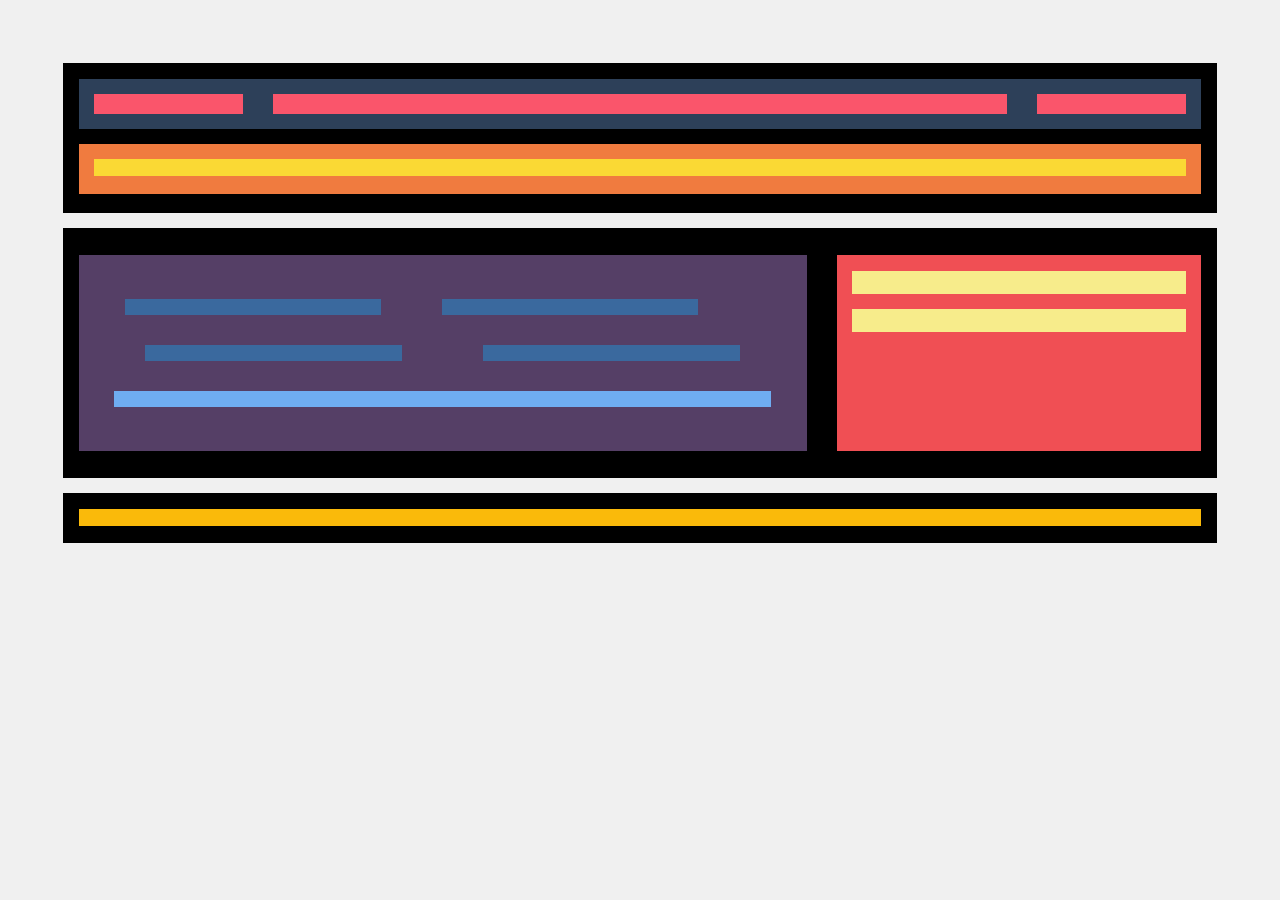
<file: Ejercicio 1/index.html>
<!DOCTYPE html>
<html lang="en">
  <head>
    <meta charset="UTF-8" />
    <meta name="viewport" content="width=device-width, initial-scale=1.0" />
    <title>Document</title>
    <link rel="stylesheet" href="styles.css" />
  </head>
  <body>
    <div class="container">
      <header class="header">
        <nav class="navbar">
          <div class="item"></div>
          <div class="item"></div>
          <div class="item"></div>
        </nav>
        <section class="section">
          <article class="content"></article>
        </section>
      </header>

      <section class="block-2">
        <article class="article">
          <aside class="pointers"></aside>
          <aside class="pointers"></aside>
          <article class="marina"> </article>
          <aside class="pointers"></aside>
          <aside class="pointers"></aside>
          <aside class="pointers"></aside>
        </article>
        <article class="article">
          <aside class="lines"></aside>
          <aside class="lines"></aside>
        </article>
      </section>

      <footer class="footer">
        <div class="yellow"></div>
      </footer>
    </div>
  </body>
</html>
</file>
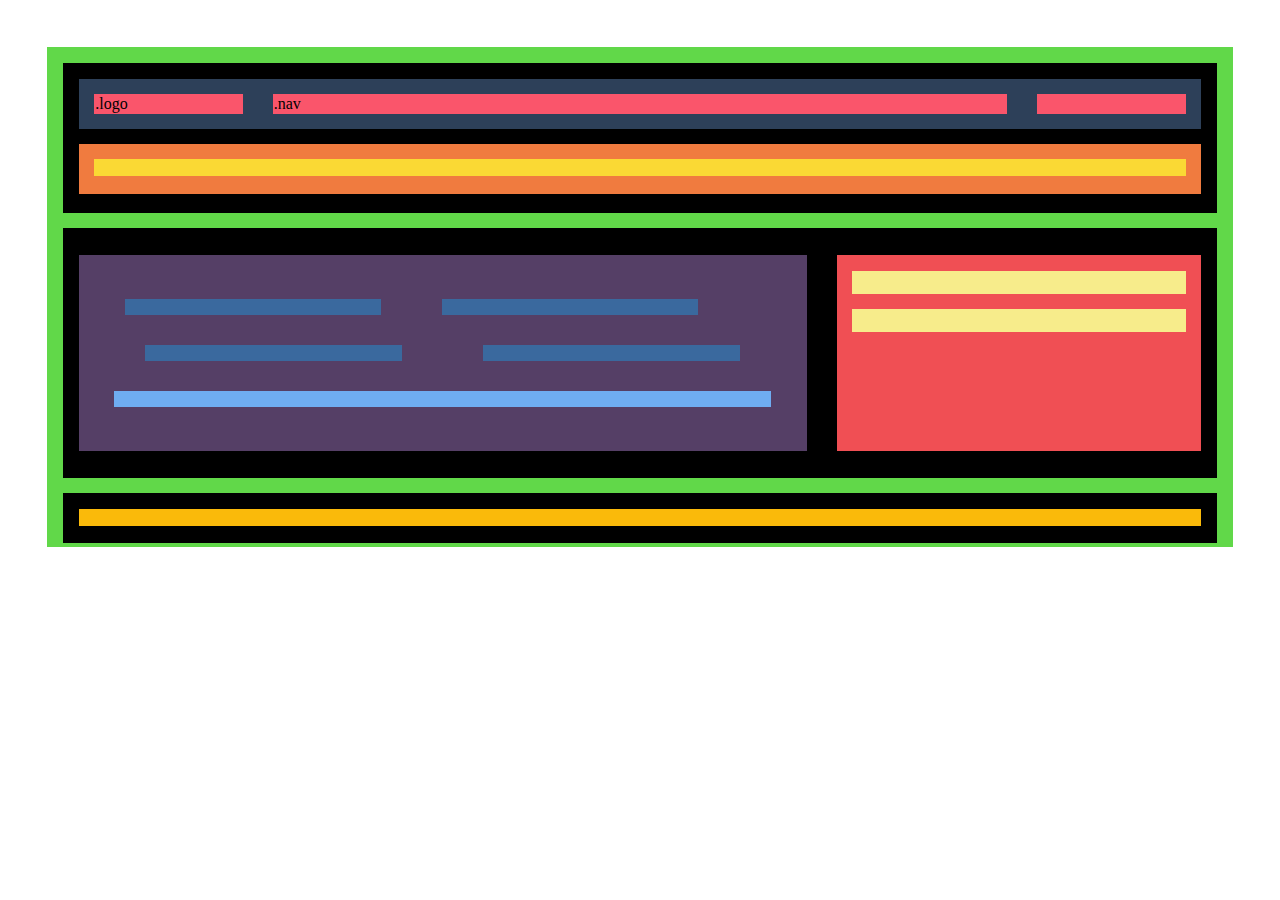
<file: Ejercicio 5/index.html>
<!DOCTYPE html>
<html lang="en">
  <head>
    <meta charset="UTF-8" />
    <meta name="viewport" content="width=device-width, initial-scale=1.0" />
    <title>Document</title>
    <link rel="stylesheet" href="styles.css" />
  </head>
  <body>
    <div class="container">
      <header class="header">
        <nav class="navbar">
          <div class="item">.logo</div>
          <div class="item">.nav</div>
          <div class="item"></div>
        </nav>
        <section class="section">
          <article class="content"></article>
        </section>
      </header>

      <section class="block-2">
        <article class="article">
          <aside class="pointers"></aside>
          <aside class="pointers"></aside>
          <article class="marina"> </article>
          <aside class="pointers"></aside>
          <aside class="pointers"></aside>
          <aside class="pointers"></aside>
        </article>
        <article class="article">
          <aside class="lines"></aside>
          <aside class="lines"></aside>
        </article>
      </section>

      <footer class="footer">
        <div class="yellow"></div>
      </footer>
    </div>
  </body>
</html>
</file>
<file: Ejercicio 1/styles.css>
* {
  margin: 15px;
  padding: 0.9px;
  box-sizing: border-box;
}

body {
  font-family: Arial, sans-serif;
  background-color: #f0f0f0;
}

.container {
  max-width: 1200px;

  height: 370px;
  background-color: #f0f0f0;
}

/* Primera caja */
.header {
  background-color: Black;
  height: 150px;
}

.navbar {
  background-color: #2d4059;
  height: 50px;
  display: flex;
  flex-direction: row;
}

.item {
  background: #fa556b;
  width: 100px;
  height: 20px;
  flex: 1;
}

.item:nth-child(2) {
  flex: 5;
}

.section {
  background-color: #f07b3f;
  height: 50px;
}

.content {
  background-color: #fad934;
  height: 17px;
}

/* Segunda caja */

.block-2 {
  background-color: Black;
  height: 250px;
  display: flex;
  flex-direction: row;
  align-items: center;
  justify-content: center;
}

/*bloques interiores */

/*Segundo bloque*/
.article {
  background: #f04f54;
  width: 200px;
  height: 196px;
  flex: 1;
}

.lines {
  background-color: #f7ec8b;
  height: 23px;
}

/*Primera caja */
.article:first-child {
  background: #553f66;
  flex: 2;
  display: flex;
  flex-direction: row;
  justify-content: space-evenly;
  align-content: center;
  flex-wrap: wrap;
  align-items: center;
  
}

/*Hijos de la primera caja*/

.pointers {
  background-color: #3a699e;
  width: calc(45% - 70px);
  height: 16px;
  
}

.pointers:nth-child(6) {
  background-color: #6fadf2;
  width: calc(100% - 70px);
  
}

.marina {
  display: flex;
  flex-direction: row;
  flex-wrap: wrap;
 
}

/* Tercera caja */
.footer {
  background-color: Black;
  height: 50px;
}

.yellow {
  background-color: #faba0a;
  height: 17px;
}
</file>
<file: Ejercicio 5/styles.css>
* {
  margin: 15px;
  padding: 0.9px;
  box-sizing: border-box;
}



.container {
  max-width: 1200px;
  height: 500px;
  background-color: #61d849;
}

/* Primera caja */
.header {
  background-color: Black;
  height: 150px;
}

.navbar {
  background-color: #2d4059;
  height: 50px;
  display: flex;
  flex-direction: row;
}

.item {
  background: #fa556b;
  width: 100px;
  height: 20px;
  flex: 1;
}

.item:first-child {
  transition: 0.3s
}

.item:first-child:hover {
  background-color: #e3399f;
  margin-left: 50px ;
}

.item:nth-child(2) {
  flex: 5;
}

.section {
  background-color: #f07b3f;
  height: 50px;
}

.content {
  background-color: #fad934;
  height: 17px;
}

/* Segunda caja */

.block-2 {
  background-color: Black;
  height: 250px;
  display: flex;
  flex-direction: row;
  align-items: center;
  justify-content: center;
}

/*bloques interiores */

/*Segundo bloque*/
.article {
  background: #f04f54;
  width: 200px;
  height: 196px;
  flex: 1;
}

.lines {
  background-color: #f7ec8b;
  height: 23px;
}

/*Primera caja */
.article:first-child {
  background: #553f66;
  flex: 2;
  display: flex;
  flex-direction: row;
  justify-content: space-evenly;
  align-content: center;
  flex-wrap: wrap;
  align-items: center;
  
}

/*Hijos de la primera caja*/

.pointers {
  background-color: #3a699e;
  width: calc(45% - 70px);
  height: 16px;
  
}

.pointers:nth-child(6) {
  background-color: #6fadf2;
  width: calc(100% - 70px);
  
}

.marina {
  display: flex;
  flex-direction: row;
  flex-wrap: wrap;
 
}

/* Tercera caja */
.footer {
  background-color: Black;
  height: 50px;
}

.yellow {
  background-color: #faba0a;
  height: 17px;
}

/* For tablets: */
@media only screen and  (max-width: 768px) {

  .container {
    background-color: #3a699e;
    height: 655px;
  }

  .article {
    width: 490px;
    height: 399px;
    flex: 2;
    margin-top: 0px;
    margin-bottom: 23px;
  }

  .article:first-child {
    flex: 3.5;
    margin-top: 20px;
  }

  .block-2 {
    background-color: #fad934;
    flex-direction: column;
    height: 400px;
  }

  .lines {
    margin-top: 16px;
    height: 18px;
    margin: 10px;
  }

  .pointers {
    width: 40%;
  }
}
/* For mobiles devices */
@media only screen and (max-width: 600px) {

  .container {
    background-color: #e48125;
  }
  .item:nth-child(2) {
    flex: 1;
  }

  .article {
    width: 200px;
    display: flex;
    flex-direction: column;
    align-items: center;
  }

  .lines {
    margin-top: 19px;
    width: 150px
  }
}
</file>
